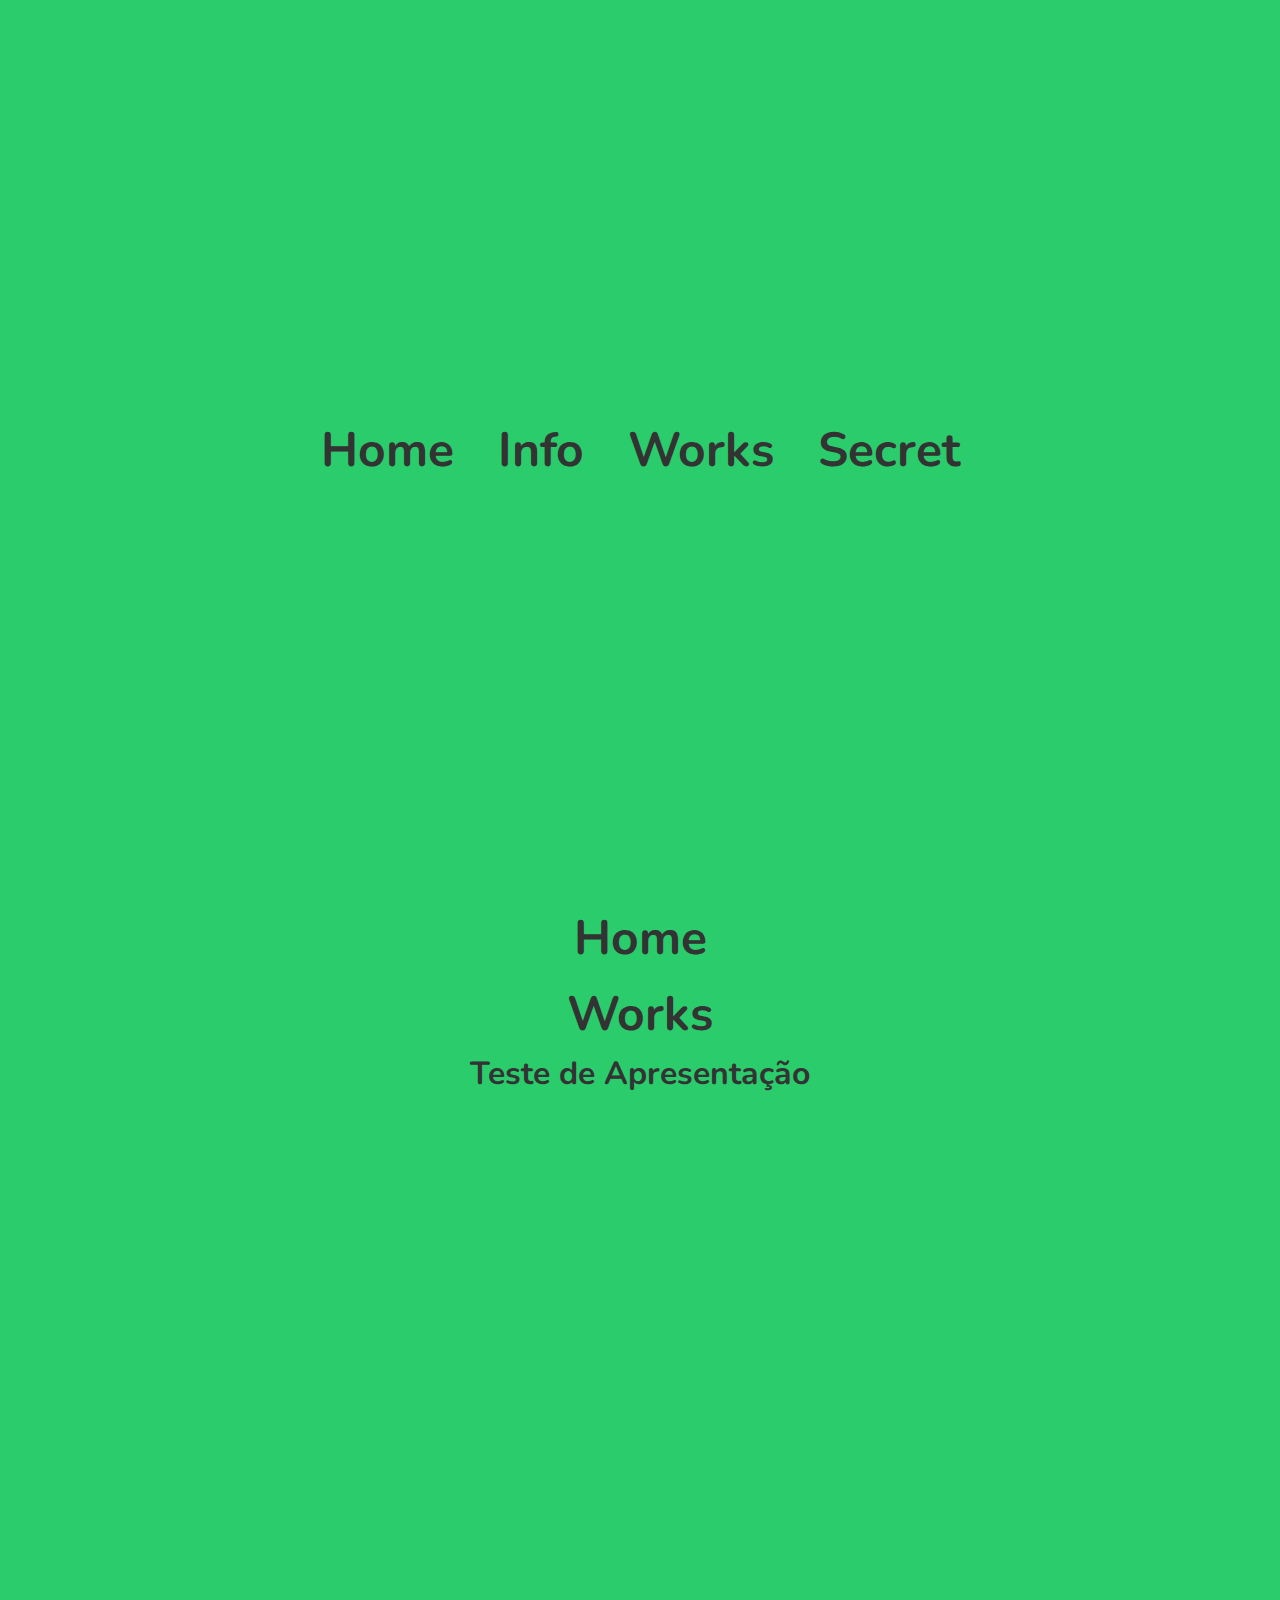
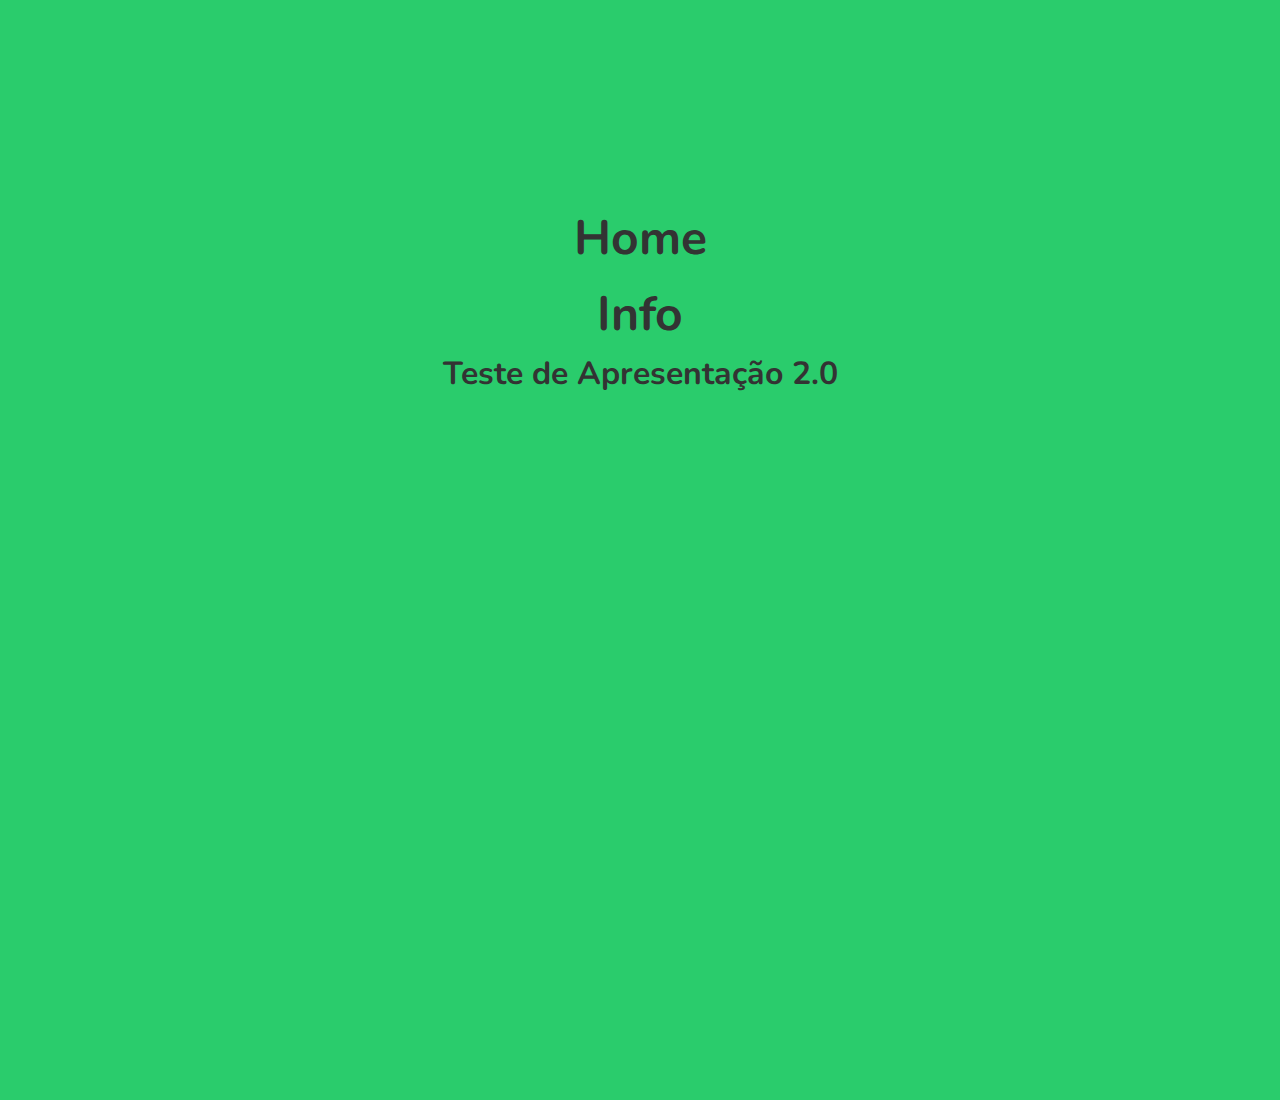
<file: index.html>
<!DOCTYPE html>
<html lang="en">
<head>
    <meta charset="UTF-8">
    <meta name="viewport" content="width=device-width, initial-scale=1.0">
    <link rel="stylesheet" href="css/style.css">
    <link rel="icon" type="image/png" sizes="32x32" href="images/favicon-32x32.png">
    <style>@import url('https://fonts.googleapis.com/css2?family=Nunito:wght@500&display=swap');</style>
    <title>Blog Pessoal</title>
</head>

<body>
    <div class="main" id="section">
    <ul>         
        <li><a href="#section" data-text="Home">Home</a></li>         
        <li><a href="#section2" data-text="Info">Info</a></li>         
        <li><a href="#section3" data-text="Works">Works</a></li>   
        <li><a href="#section" data-text="Secret" onclick="alerta()">Secret</a></li>             
    </ul> 
</div>
<div class="main" id="section2">
    <ul>
    <li><a href="#section" data-text="Home">Home</a></li> 
    <li><a href="#section3" data-text="Works">Works</a></li> 
    </ul>
    <h1>Teste de Apresentação</h1>
</div>
<div class="main" id="section3">
    <ul>
        <li><a href="#section" data-text="Home">Home</a></li> 
        <li><a href="#section2" data-text="Info">Info</a></li> 
        </ul>        <h1>Teste de Apresentação 2.0</h1>
</div>
    <script src="script/script.js"></script>
</body>
</html>
</file>
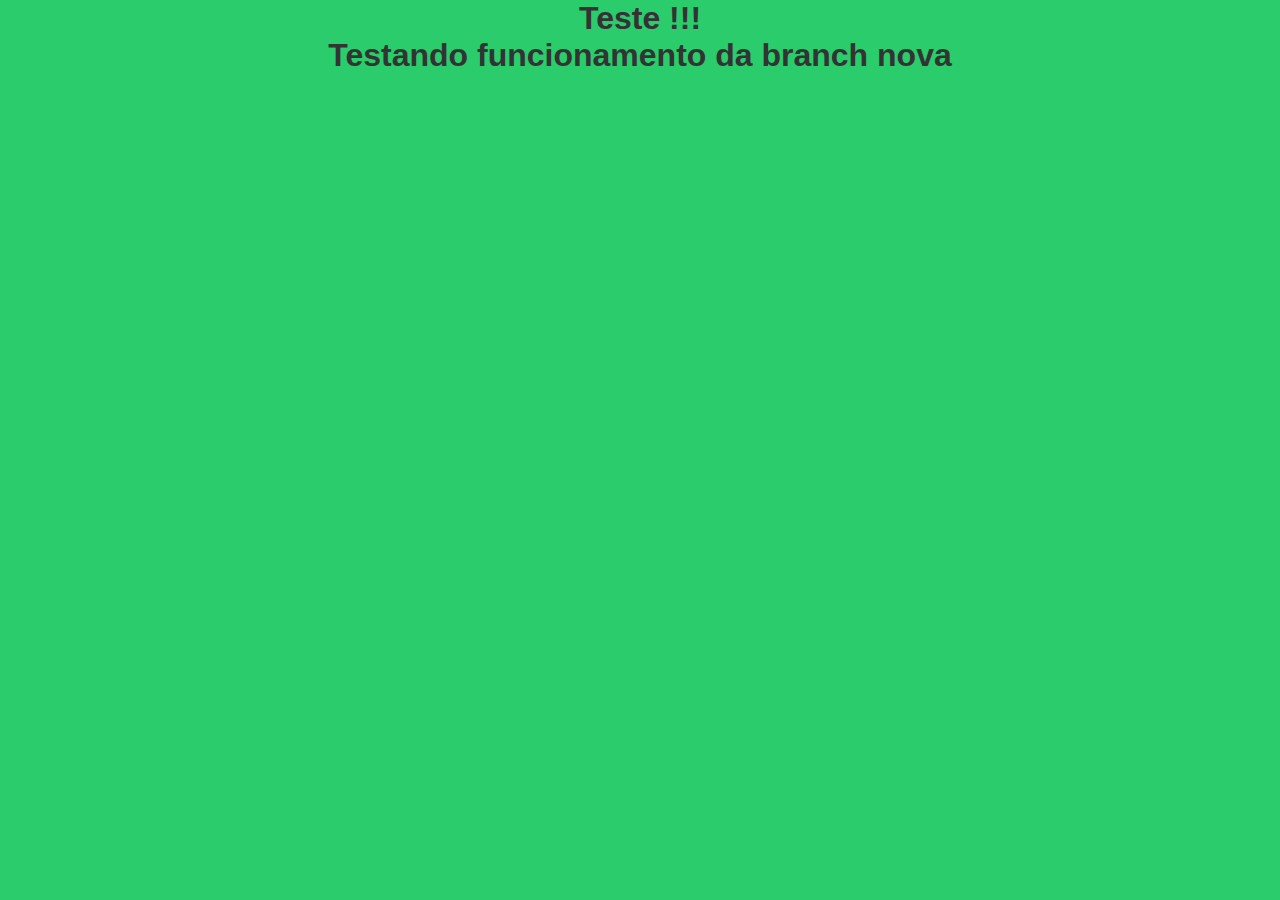
<file: teste.html>
<!DOCTYPE html>
<html lang="en">
<head>
    <meta charset="UTF-8">
    <meta name="viewport" content="width=device-width, initial-scale=1.0">
    <link rel="stylesheet" href="css/style.css">
    <title>Página teste</title>
</head>
<body>
    <h1>Teste !!!</h1>
    <h1>Testando funcionamento da branch nova</h1>
</body>
</html>
</file>
<file: css/style.css>
* { 
  margin: 0; 
  padding: 0; 
  box-sizing: border-box; 
  font-family: 'Nunito', sans-serif;
  color: #333;
 } 

 html{
 scroll-behavior: smooth;
 }

body { 
  background-color: #2acc6c;
  overflow-y: hidden; 
  overflow-x: hidden;
} 

ul { 
  position: relative; 
} 

ul li { 
  list-style: none; 
  text-align: center;
} 

#section{
  min-height: 100vh;
  display: flex;
  justify-content: center;
  align-items: center;
}

#section2{
  min-height: 100vh;
}

#section3{
  min-height: 100vh;
}

h1{
text-align: center;
}

#section li{
  display: inline;
  position: relative;
}

.btnlink{
  background-color: #89e219;
  border: none;
  border-bottom: 7px solid;
  border-color: #58cc02;
  border-radius: 20px;
  min-width: 200px;
  min-height: 50px;
  cursor: pointer;
}

ul li a { 
  color: #333; 
  text-decoration: none; 
  font-size: 3em; 
  padding: 5px 20px; 
  display: inline-flex; 
  font-weight: 700; 
  transition: 0.5s; 
} 

ul:hover li a { 
  color: #0002; 
} 

ul li:hover a { 
  color: #000; 
  background: rgba(255,255,255,1);
  border-radius: 30px;
} 

ul li a:before { 
  content: ''; 
  position: absolute; 
  top: 50%; 
  left: 40%; 
  transform: translate(-50%,-50%); 
  display: flex; 
  justify-content: center; 
  align-items: center; 
  font-size: 5em; 
  color: rgba(0,0,0,.1); 
  border-radius: 50%; 
  z-index: -1; 
  opacity: 0; 
  font-weight: 900; 
  text-transform: uppercase; 
  letter-spacing: 500px; 
  transition: letter-spacing 0.5s, left 0.5s; 
} 

ul li a:hover:before { 
  content: attr(data-text); 
  opacity: 1; 
  left: 50%; 
  letter-spacing: 10px; 
  width: 2400px; 
  height: 2400px; 
} 

ul li:nth-child(6n+1) a:before { background: #94f71b; } 

ul li:nth-child(6n+2) a:before { background: #89e219; } 

ul li:nth-child(6n+3) a:before { background: #58cc02; } 

ul li:nth-child(6n+4) a:before { background: #4cad02; }
</file>
